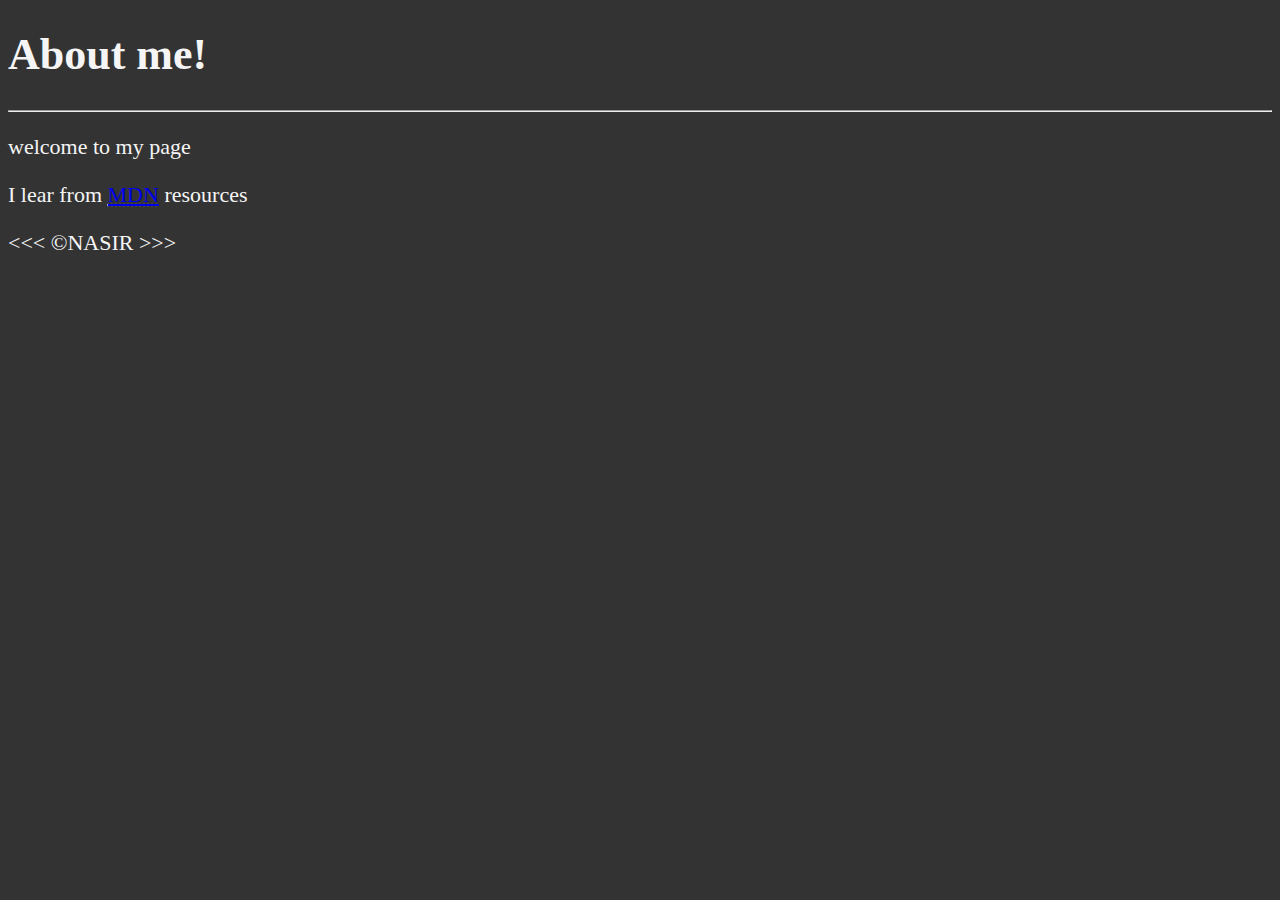
<file: aboutme.html>
<!DOCTYPE html>
<html lang="en">
<head>
    <meta charset="UTF-8">
    <meta name="NASIR" content="author">
    <meta name="description" content="flow me on Facebook, Youtube, TikTok">
    <title>NAAS DESIGN</title>
    <link rel="icon" href="my main logo.png" type="image/x-png">
    <style>
        html {
    font-size: 22px;
}

body {
    background-color: #333;
    color: whitesmoke;
}
    </style>
    
</head>

<body>
    <h1>About me!</h1>
<hr>
<p>welcome to my page</p>
    <p>I lear from <abbr title="Mozilla Developer Network"><a href="http://developer.Mozilla.org/">MDN</a></abbr> resources</p>
    &lt;&lt;&lt; &copy;NASIR &gt;&gt;&gt;
</body>
</html>
</file>
